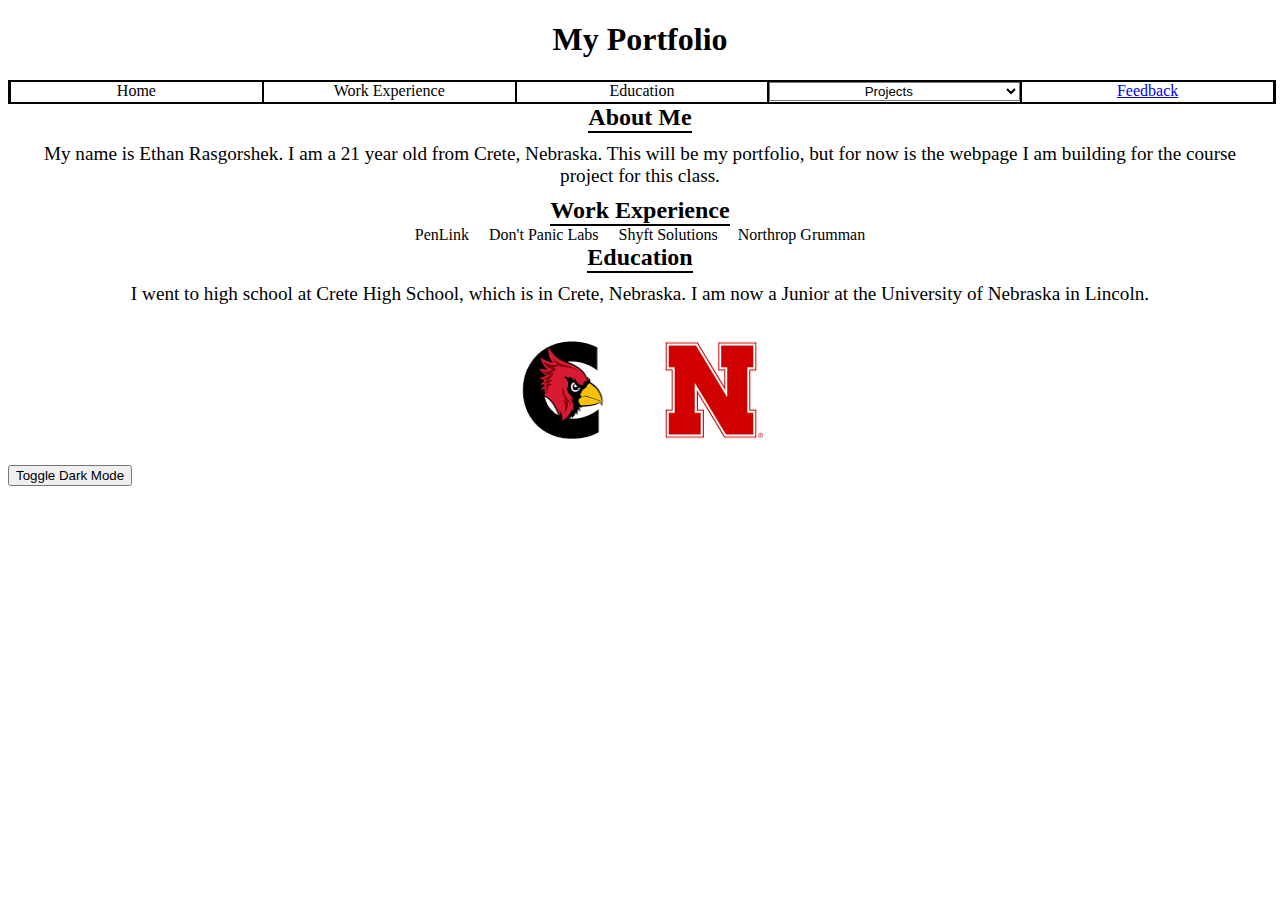
<file: index.html>
<!DOCTYPE html>
<html lang="en">
<head>
    <meta charset="UTF-8">
    <meta http-equiv="X-UA-Compatible" content="IE=edge">
    <meta name="viewport" content="width=, initial-scale=1.0">
    <script src="index.js"></script>
    <link rel="stylesheet" href="styles.css">
    <title>Ethan's Portfolio</title>
</head>
<body>
    <h1 class="header" id="header">My Portfolio</h1>
    <div class="navbar light-navbar">
        <div class="navbar-item light-navbar-item">
            Home
        </div>
        <div class="navbar-item light-navbar-item">
            Work Experience
        </div>
        <div class="navbar-item light-navbar-item">
            Education
        </div>
        <div class="navbar-item light-navbar-item">
            <select id="project-select">
                <option selected disabled hidden>Projects</option>
                <option class="select-option"> Project 1 </option>
                <option class="select-option"> Project 2 </option>
                <option class="select-option"> Project 3</option>
            </select>
        </div>
        <div class="navbar-item light-navbar-item">
            <a href="pages/feedback/feedback.html">Feedback</a>
        </div>
    </div>
    <div>
        <h2 class="section-title section-header">About Me</h2>
        <p class="about-me">
            My name is Ethan Rasgorshek. I am a 21 year old from
             Crete, Nebraska. This will be my portfolio, but for now is the webpage
             I am building for the course project for this class.

        </p>
        <h2 class="section-title section-header">Work Experience</h2>
        <div class="container">
            <p class="workplace">PenLink</p>
            <p class="workplace">Don't Panic Labs</p>
            <p class="workplace">Shyft Solutions</p>
            <p class="workplace">Northrop Grumman</p>
        </div>
        <h2 class="section-title section-header">Education</h2>
        <p class="about-me">
            I went to high school at Crete High School, which is in Crete, Nebraska.
            I am now a Junior at the University of Nebraska in Lincoln.
        </p>
        <div class="container">
            <img class="image" src="images/creteHighLogo.png">
            <img class="image" src="images/unlLogo.png">
        </div>
    </div>
    <button onclick="toggleColor()">Toggle Dark Mode</button>
</body>
</html>
</file>
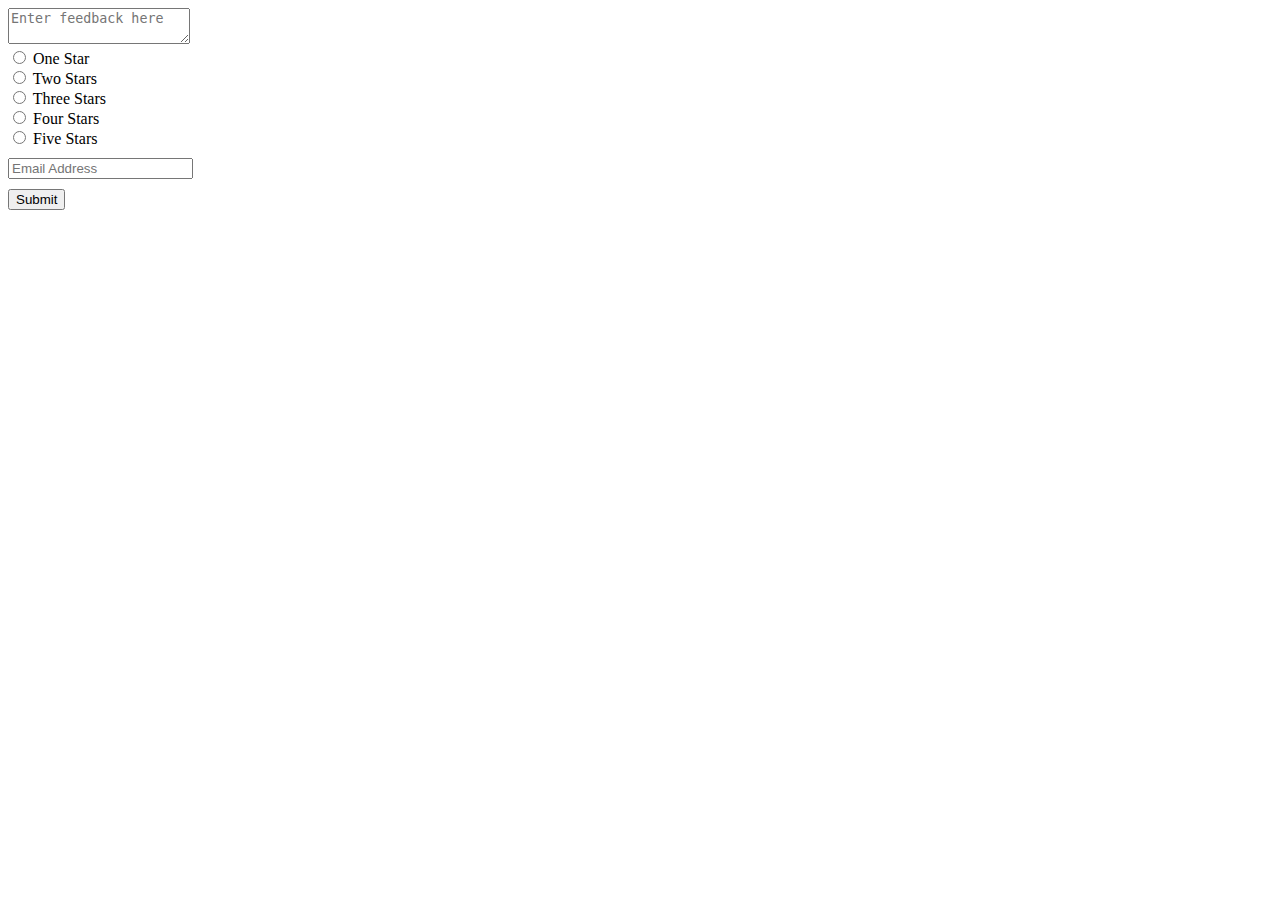
<file: pages/feedback/feedback.html>
<!DOCTYPE html>
<html lang="en">
<head>
  <script src="feedback.js"></script>
   <link rel="stylesheet" href="feedback.css">
</head>
<body>
  <div class="contianer">
    <form name="feedbackForm" class="feedbackForm">
      <textarea name="textarea" placeholder="Enter feedback here"></textarea><br>
      <input type="radio" id="one-star" name="stars" value="one">
      <label for="one-star">One Star</label><br>
      <input type="radio" id="two-stars" name="stars" value="two">
      <label for="two-stars">Two Stars</label><br>
      <input type="radio" id="three-stars" name="stars" value="three">
      <label for="three-stars">Three Stars</label><br>
      <input type="radio" id="four-stars" name="stars" value="four">
      <label for="four-stars">Four Stars</label><br>
      <input type="radio" id="five-stars" name="stars" value="five">
      <label for="five-stars">Five Stars</label><br>

      <input class="email-input" name="email" type="email" placeholder="Email Address" title=
                  "x@y.z, x and y can have . or -, z only 2 or 3 letters"
                  pattern=
                  "^\w+([.-]?\w+)*@\w+([.-]?\w+)*(\.\w{2,3})$"
                  required><br>

      <input type="button" value="Submit" onclick="submitResults(this.form)">
    </form>
  </div>
</body>
</html>
</file>
<file: styles.css>
body {
  background-color: white;
  color: black;
  border-color: black;
}

.dark-mode {
  background-color: black;
  border-color: white;
  color: white;
}

.header {
  width: 100%;
  text-align: center;
}

.section-header {
  text-align: center;
  width: fit-content;
  margin: 0 auto;
  border-bottom: 2px black solid
}

.dark-section-header {
  text-align: center;
  width: fit-content;
  margin: 0 auto;
  border-bottom: 2px white solid
}

.about-me {
  text-align: center;
  font-size: larger;
  margin: 10px
}

.container {
  display: flex;
  justify-content: center;
}

.workplace {
  margin: 0 10px;
}

.image {
  width: 124px;
  height: 130px;
  margin: 10px;
}

.light-navbar {
  height: 20px;
  width: 100%;
  border: 2px black solid;
  display: flex;
}

.dark-navbar {
  height: 20px;
  width: 100%;
  border: 2px white solid;
  display: flex;
}

.light-navbar-item {
  border-left: 1px black solid;
  border-right: 1px black solid;
  width: 20%;
  text-align: center;
}

.dark-navbar-item {
  border-left: 1px white solid;
  border-right: 1px white solid;
  width: 20%;
  text-align: center;
}

#project-select {
  width: 100%;
  text-align: center;
  background-color: inherit;
  color: inherit;
}
</file>
<file: pages/feedback/feedback.css>
.email-input {
  margin: 10px 0px;
}

.container {
  width: 100%;
}

.feedbackForm {
  margin: 0px auto;
}
</file>
